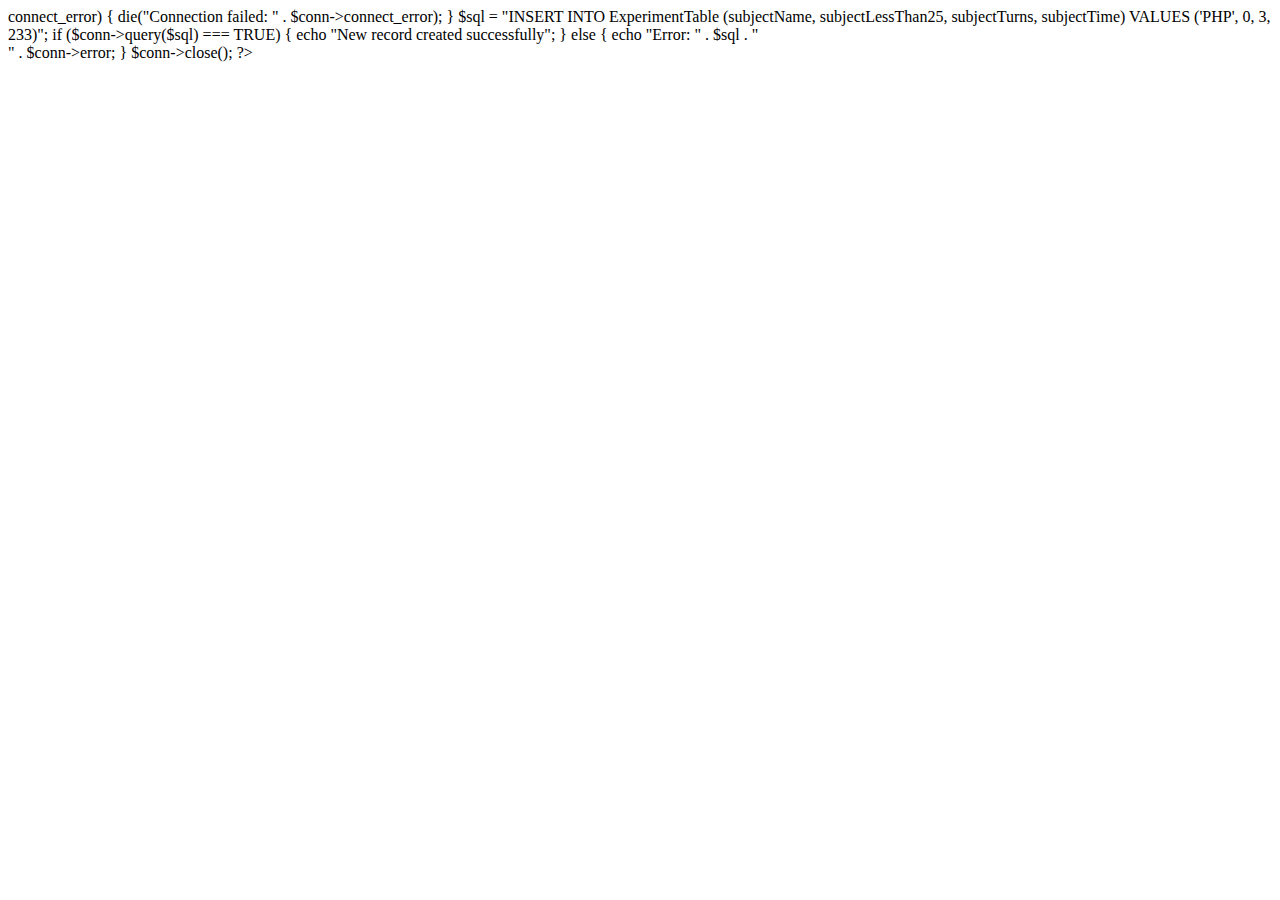
<file: php.html>
<!DOCTYPE html>
<html lang="en" dir="ltr">
  <head>
    <meta charset="utf-8">
    <title></title>
  </head>
  <body>
    <?php
    $servername = "cedric-server.database.windows.net";
    $username = "user";
    $password = "Password!";
    $dbname = "BioProject";

    // Create connection
    $conn = new mysqli($servername, $username, $password, $dbname);

     // Check connection

     if ($conn->connect_error) {

        die("Connection failed: " . $conn->connect_error);
    }



    $sql = "INSERT INTO ExperimentTable (subjectName, subjectLessThan25, subjectTurns, subjectTime)

     VALUES ('PHP', 0, 3, 233)";


    if ($conn->query($sql) === TRUE) {
        echo "New record created successfully";
    } else {
        echo "Error: " . $sql . "<br>" . $conn->error;
    }

    $conn->close();

    ?>
  </body>
</html>
</file>
